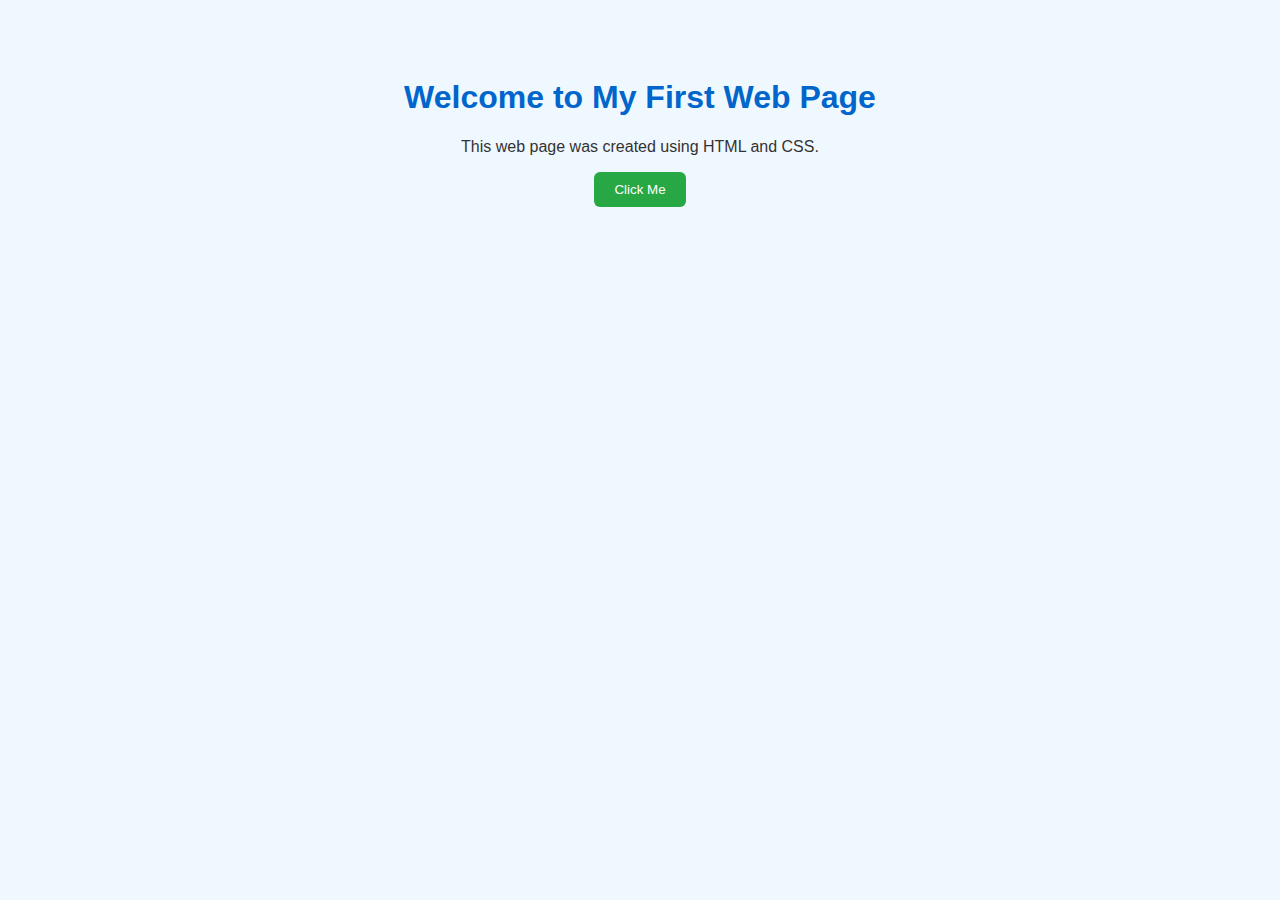
<file: keerthi/index.html>
<!DOCTYPE html>
<html lang="en">
<head>
    <meta charset="UTF-8">
    <title>My First Web Page</title>
    <style>
        body {
            font-family: Arial, sans-serif;
            background-color: #f0f8ff;
            text-align: center;
            padding: 50px;
        }
        h1 {
            color: #0066cc;
        }
        p {
            color: #333;
        }
        .btn {
            background-color: #28a745;
            color: white;
            padding: 10px 20px;
            border: none;
            border-radius: 6px;
            cursor: pointer;
        }
        .btn:hover {
            background-color: #218838;
        }
    </style>
</head>
<body>

    <h1>Welcome to My First Web Page</h1>
    <p>This web page was created using HTML and CSS.</p>
    <button class="btn">Click Me</button>

</body>
</html>
</file>
